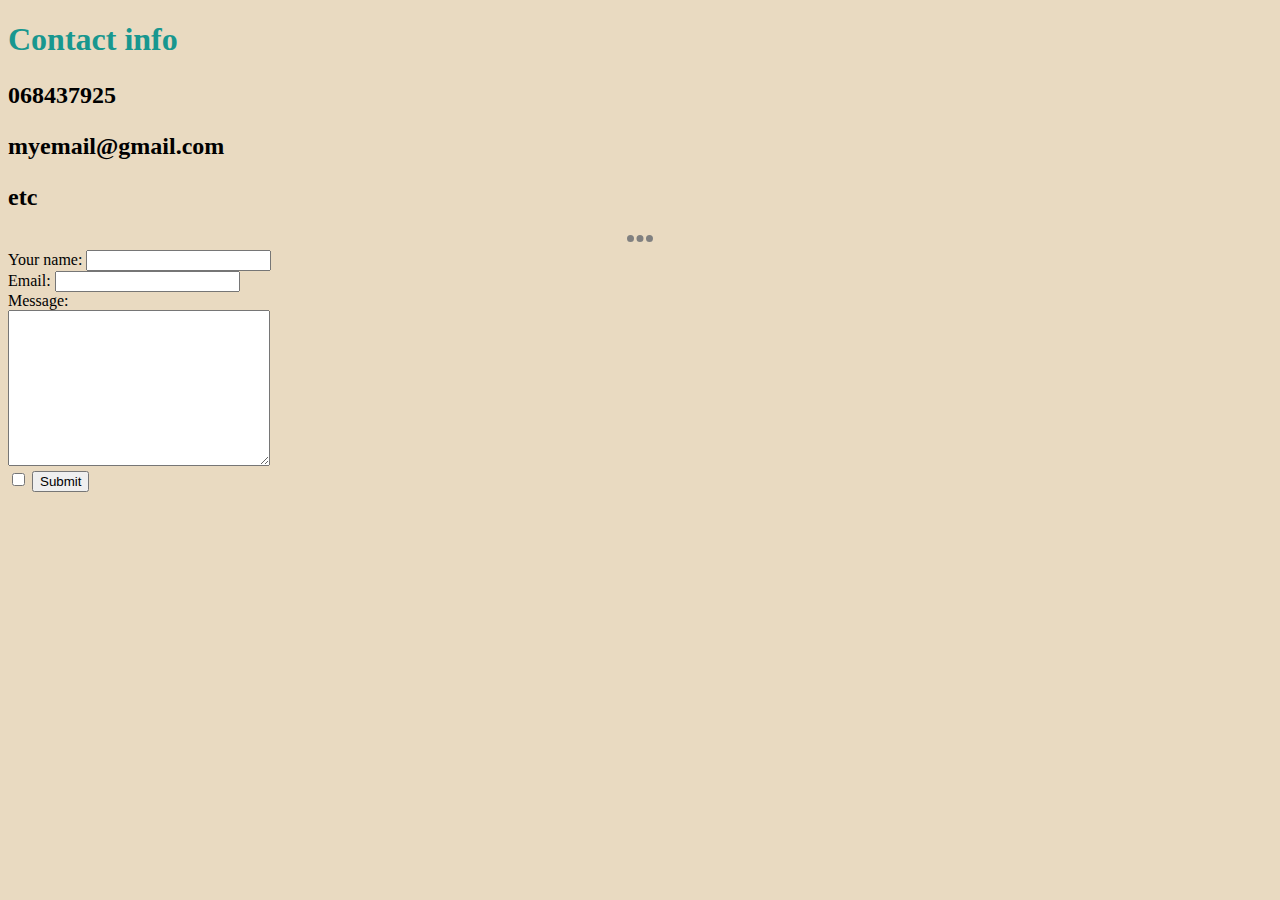
<file: contact.html>
<!DOCTYPE html>
<html lang="en">
<head>
    <meta charset="UTF-8">
    <meta http-equiv="X-UA-Compatible" content="IE=edge">
    <meta name="viewport" content="width=device-width, initial-scale=1.0">
    <title>Contact</title>
    <link rel="stylesheet" href="css/styles.css">
</head>
<body>
    <h1>Contact info</h1>
    <h2><p>068437925</p>
    <p>myemail@gmail.com</p>
    <p>etc</p></h2>
    <hr size="2" noshade>
    <form action="mailto:sfincafloca@gmail.com" method="post" enctype="text/plain">
        <label for="">Your name:</label>
        <input type="text" name="Name" id=""><br>
        <label for="">Email:</label>
        <input type="email" name="Email" id=""><br>
        <label for="">Message:</label><br>
        <textarea name="" id="" cols="30" rows="10"></textarea><br>
        <input type="checkbox" name="" id="">
        <input type="submit" value="Submit">
        
    </form>
</body>
</html>
</file>
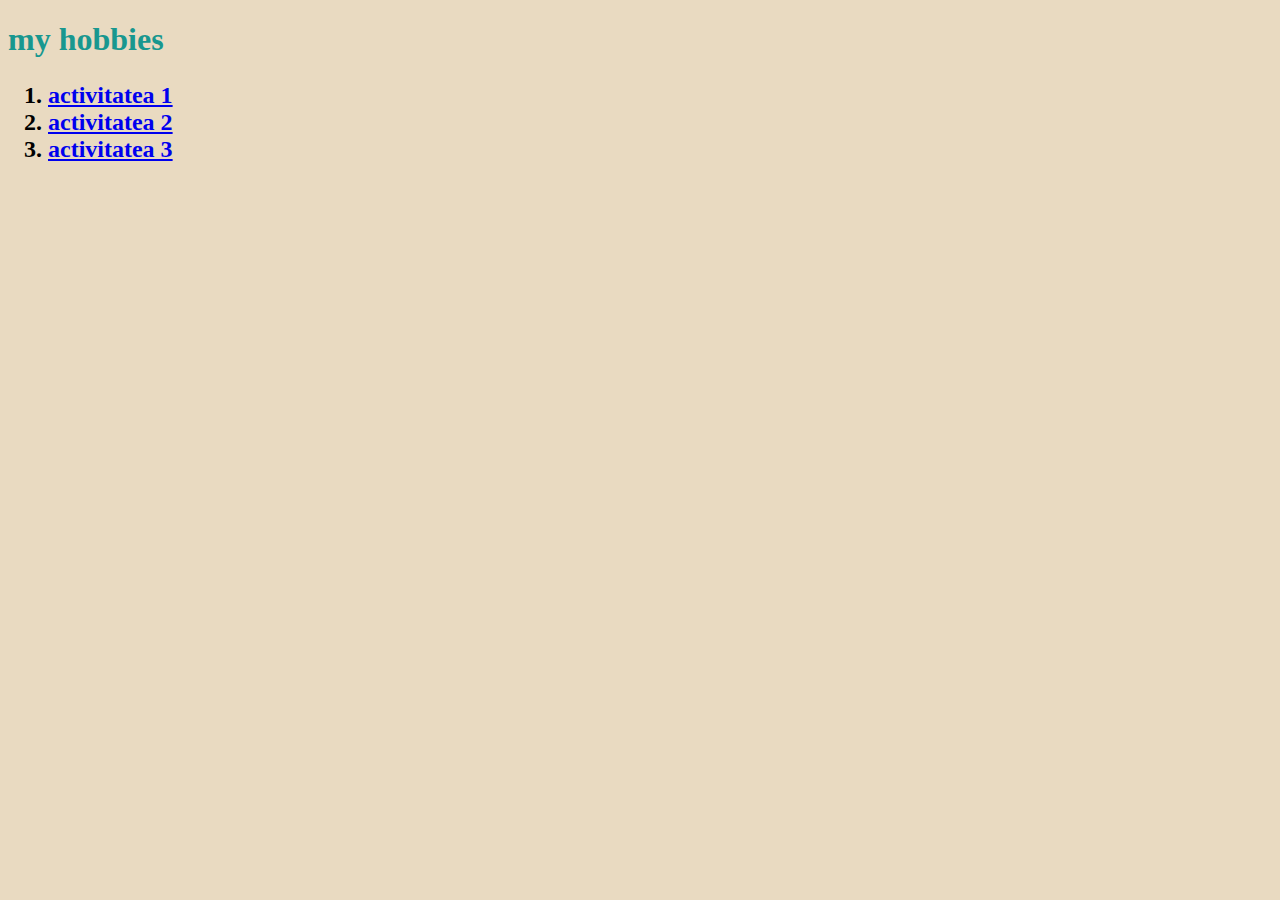
<file: hobbi.html>
<!DOCTYPE html>
<html lang="en">
<head>
    <meta charset="UTF-8">
    <meta http-equiv="X-UA-Compatible" content="IE=edge">
    <meta name="viewport" content="width=device-width, initial-scale=1.0">
    <title>hobbies</title>
    <link rel="stylesheet" href="css/styles.css">
</head>
<body>
    <h1>my hobbies</h1>
    <h2><ol>
        <li><a href="https://static01.nyt.com/images/2022/06/14/science/14tb-giantrodents/14tb-giantrodents-videoSixteenByNine3000.jpg">activitatea 1</a></li>
        <li><a href="https://a-z-animals.com/media/2022/01/shutterstock_1246729561-1024x535.jpg">activitatea 2</a></li>
        <li><a href="https://cdn.britannica.com/94/194294-138-B2CF7780/overview-capybara.jpg?w=800&h=450&c=crop">activitatea 3</a></li>
      </ol></h2>
</body>
</html>
</file>
<file: css/styles.css>
body{
      background-color: #E9DAC1;
}
      
hr{
      background-color: #E9DAC1;
      border-style: dotted none none none;
      height: 0px;
      width: 2%;
      border-width: 7px;
}

h1{
      color: #18978F;
}

h3{
      color: #18978F;
}

.avatar{
     width: 100px;
     height: 100px;
     overflow: hidden;
     position: relative;
     transition: all 0.3s;
     border:5px solid #18978F;
     transition: border-radius 0.5s;
     border-radius: 4px;
     padding: 10px;
     margin: 10px;
     box-sizing: border-box;
}

.avatar img{
      position:absolute;
      left: 0;
      top: 0;
      object-fit: cover;
      width: 100%;
      height: 100%;
      opacity: 0;
      transition: opacity 0.5s;
}

.avatar img:first-child{
      opacity: 1;
}

.avatar:hover img:last-child{
      opacity: 1;
      transition: opacity 0.5s;
}

.avatar:hover {
      transition: border-radius 0.5s;
      border-radius: 20px;
}


/* .avatar:hover img:first-child{
      opacity: 0;
} */
</file>
